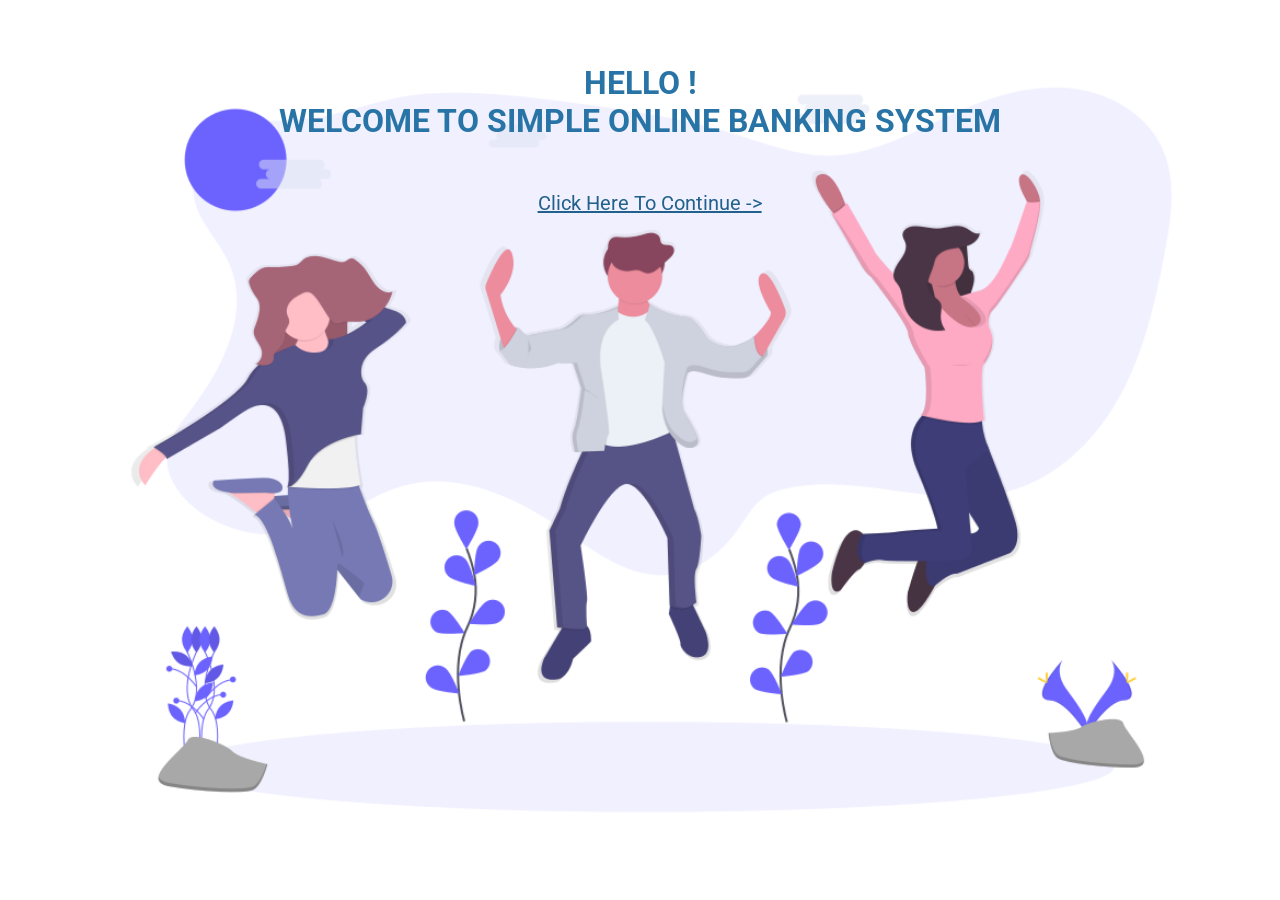
<file: welcome.html>
<html>
<head>
<title>Welcome Page</title>
<link rel="stylesheet" type="text/css" href="css/welcomedesign.css">
<link href="https://fonts.googleapis.com/css2?family=Roboto&display=swap" rel="stylesheet">
</head>
<body>
<div class="page">
<h1 align="center" class="heading">HELLO <?php echo strtoupper(ucfirst($_POST["username"]));?> !</h1>
<h1 align="center">WELCOME TO SIMPLE ONLINE BANKING SYSTEM</h1>
<div class="butn"><a href="Homepage.html">Click Here To Continue -></a></a>
</div>
</div>
</body>
</html>
</file>
<file: css/welcomedesign.css>
*{
	margin:0px;
	padding:0px;
	box-sizing:border-box;
	font-family: 'Roboto', sans-serif;
}
body{
	background-image:url("../image/undraw_celebration_0jvk.png");
	background-size:cover;
	height:100vh;
}
.page{
	padding-top:5%;
}
.page h1{
		color:#2874A6 ;
}
.butn a{
		font-size:20px;
	font-family: 'Roboto', sans-serif;
	color:#21618C;
}
.butn{
	padding-left:42%;
	padding-top:4%;
	padding-right:16%;
	
}
</file>
